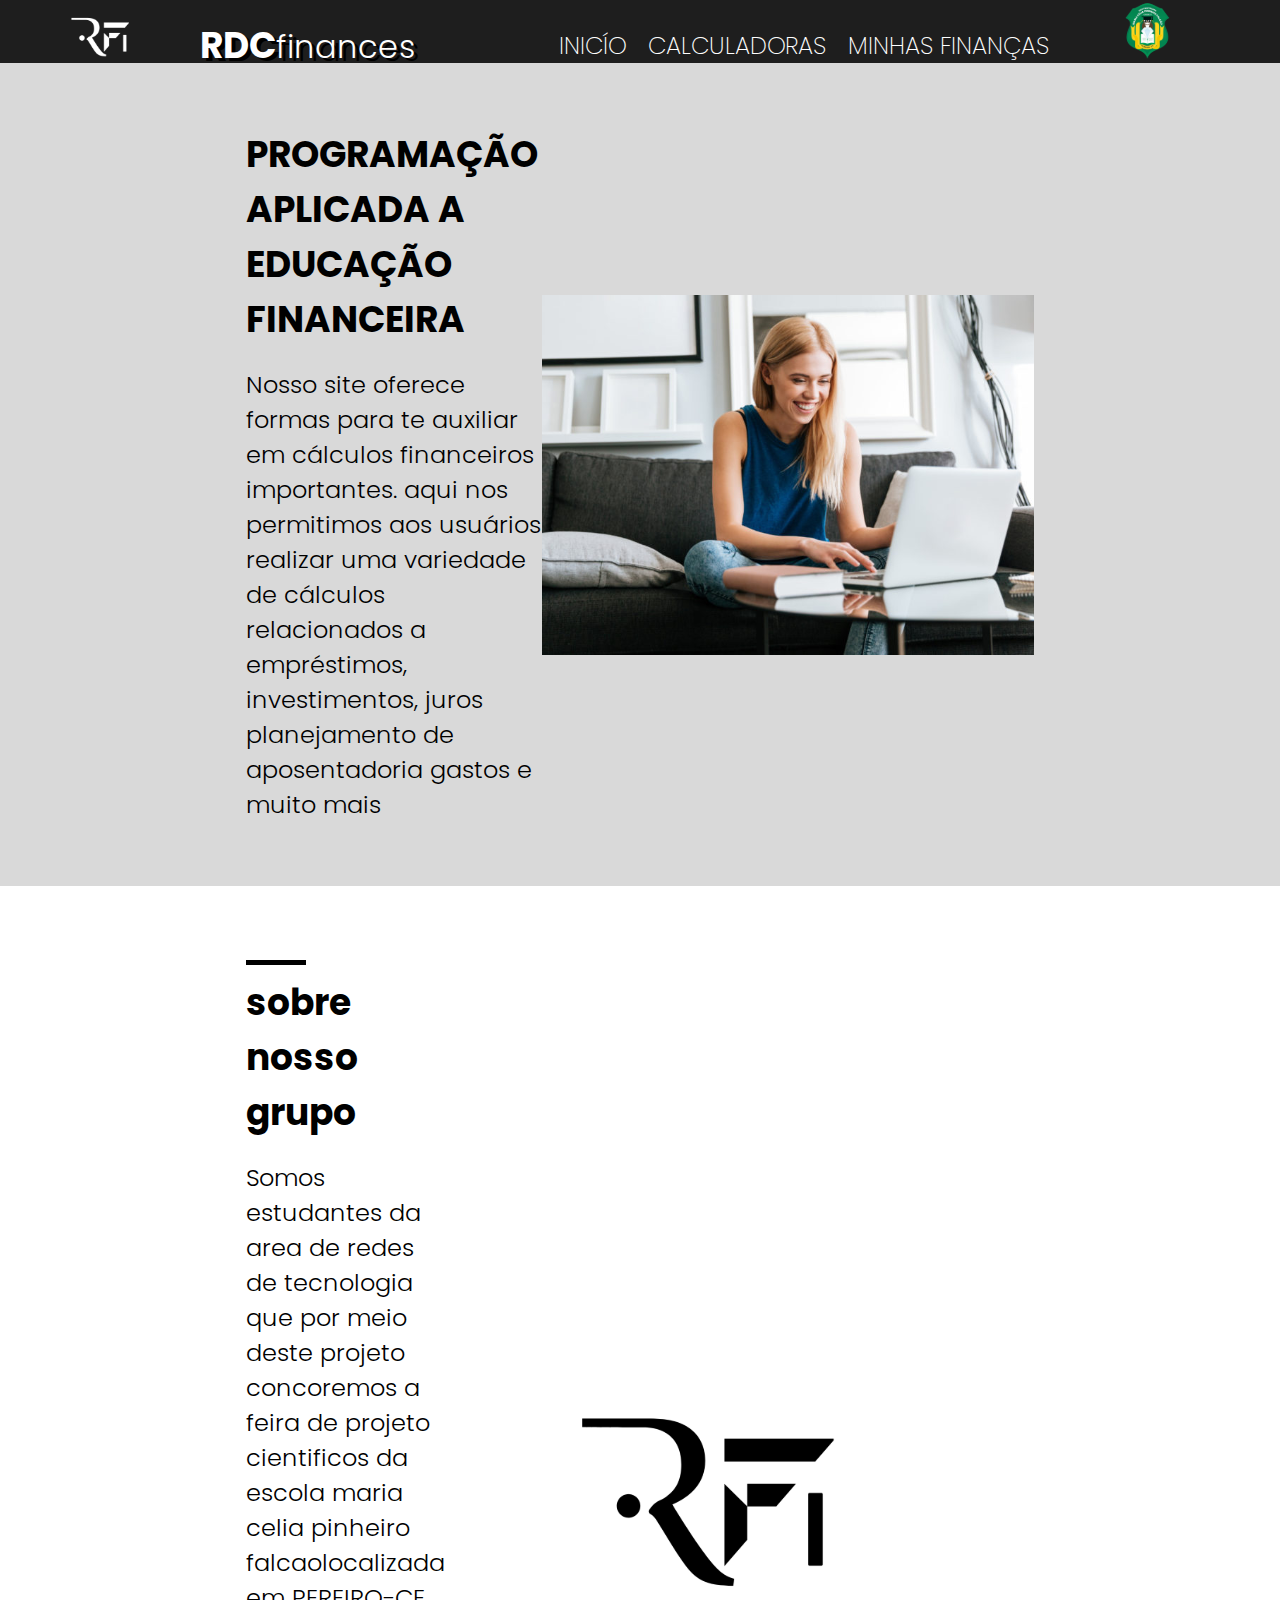
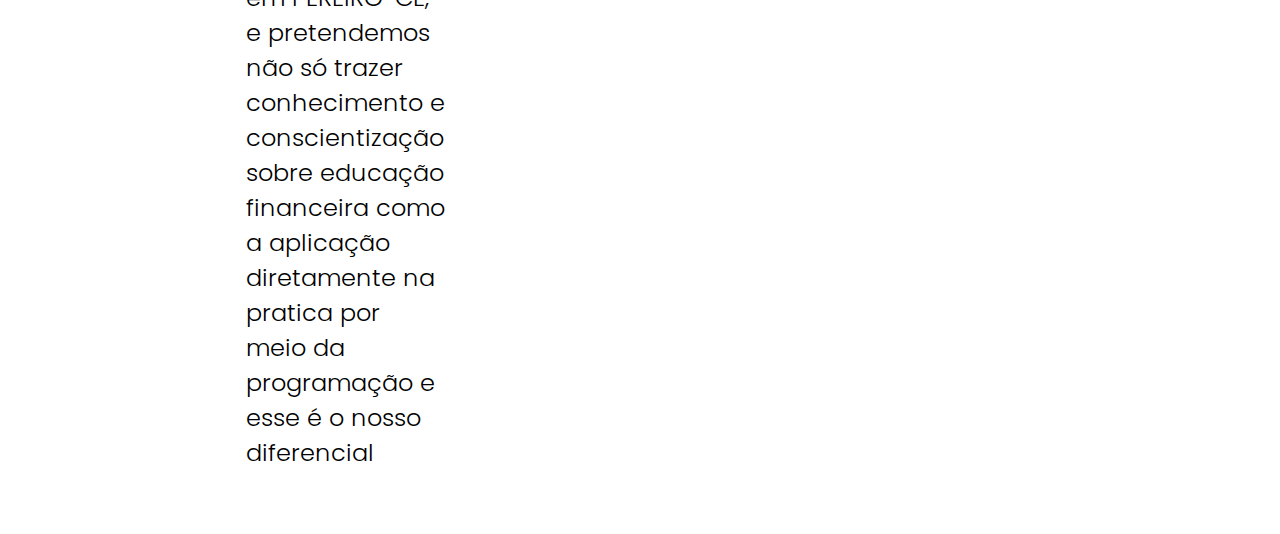
<file: index.html>
<!DOCTYPE html>
<html lang="pt-br">
<head>
    <meta charset="UTF-8">
    <meta name="viewport" content="width=device-width, initial-scale=1.0">
    <link rel="preconnect" href="https://fonts.googleapis.com">
    <link rel="preconnect" href="https://fonts.gstatic.com" crossorigin>
    <link href="https://fonts.googleapis.com/css2?family=Poppins:ital,wght@0,300;0,700;1,200&display=swap" rel="stylesheet">
    <link rel="stylesheet" href="./css/style.css">
    <link rel="stylesheet" href="./css/inicio.css">
    <title>RDCfinances</title>
</head>
<body>
    <header class="cabecalho">
        <div id="div-cabecalho">
            <img src="./img/logo_branca.svg" alt="logo do site branca" id="logo">
            <h1><b>RDC</b>finances</h1>
        
            <nav>
                <ul>
                    <li>
                        <a href="#inicio" class="link-cabecalho">INICÍO</a>
                    </li>
                    <li class="dropdown">
                        <a href="#" class="link-cabecalho">CALCULADORAS</a>
                        <div class="dropdown-menu">
                            <a href="./composto.html">Juros compostos</a>
                            <a href="./simples.html">Juros Simples</a>
                            <a href="./imposto.html">Imposto de renda</a>

                        </div>
                    </li>
                    <li>
                        <a href="./financas.html" class="link-cabecalho">MINHAS FINANÇAS</a>
                    </li>
                </ul>
            </nav>
            <img src="./img/mclogo.svg" alt="lodo da escola Maria celia pinheiro falcão">
        </div>
    </header>

    <section class="inicio" id="inicio">

        <div class="objetos">
            <h2>PROGRAMAÇÃO APLICADA A
                EDUCAÇÃO FINANCEIRA</h2>
            <p>Nosso site oferece formas para te  auxiliar em 
                cálculos financeiros importantes. aqui nos permitimos
                aos usuários realizar uma variedade de cálculos 
                relacionados a empréstimos, investimentos, juros
                planejamento de aposentadoria gastos e muito mais</p>
        </div>
        <img src="./img/imagem mulher.svg" alt="foto de uma mulher mechendonas suas finanças no computador ">

    </section>

    <section class="inicio" >

        <div>
            <div class="linha-horizontal"></div>
            <h2>sobre nosso grupo</h2>
            <p>Somos estudantes da area de redes de tecnologia 
                que por meio deste projeto concoremos a feira de projeto
                cientificos da escola maria celia pinheiro falcaolocalizada 
                em PEREIRO-CE, e pretendemos não só trazer conhecimento 
                e conscientização sobre educação financeira como a 
                aplicação diretamente na pratica por meio da programação 
                e esse é  o nosso diferencial</p>
        </div>

        <img src="./img/logo_preta.svg" alt="logo do site preto">
    </section>
</body>
</html>
</file>
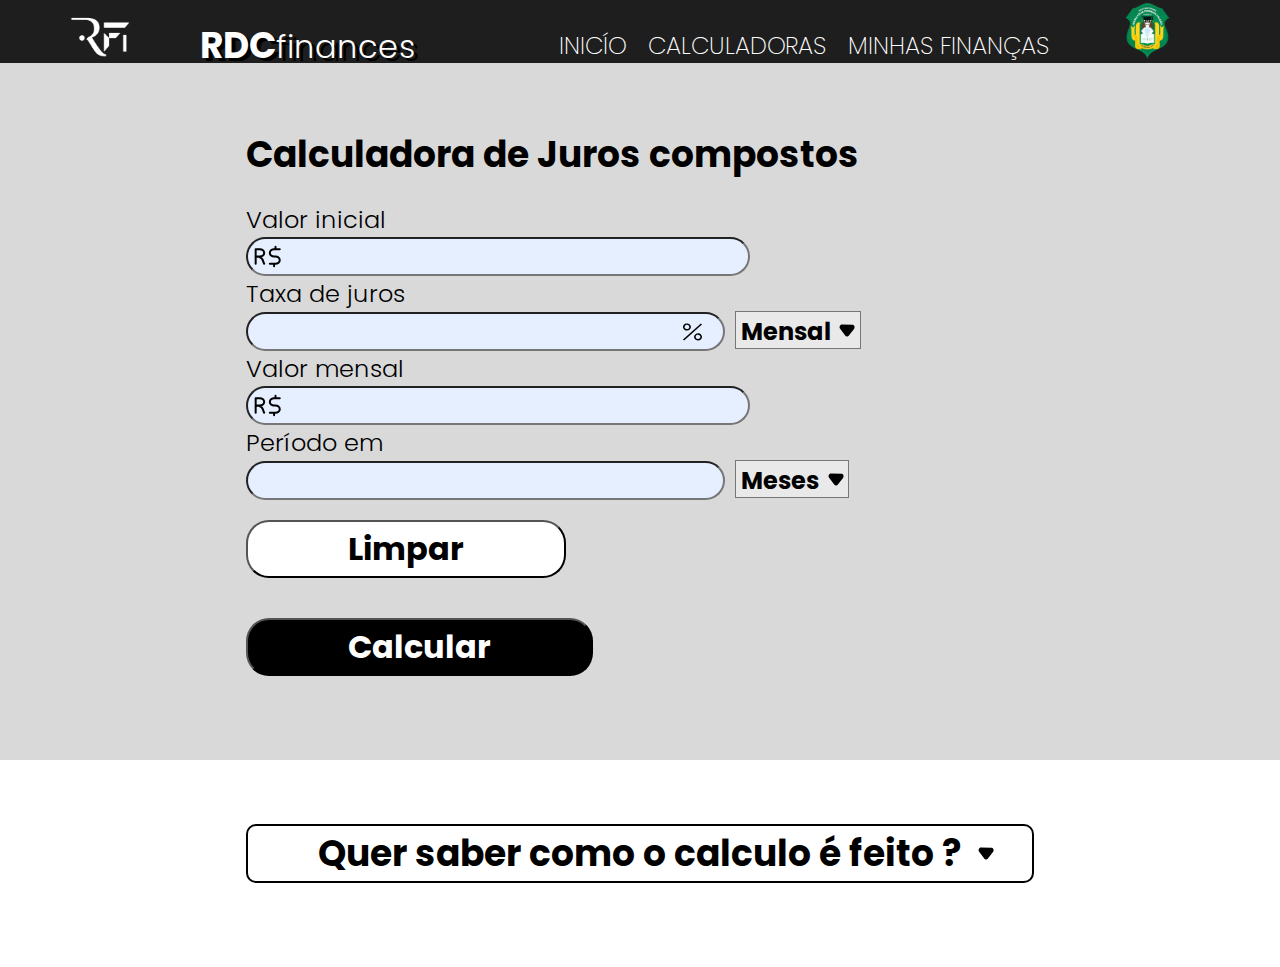
<file: composto.html>
<!DOCTYPE html>
<html lang="pt-br">
<head>
    <meta charset="UTF-8">
    <meta name="viewport" content="width=device-width, initial-scale=1.0">
    <link rel="preconnect" href="https://fonts.googleapis.com">
    <link rel="preconnect" href="https://fonts.gstatic.com" crossorigin>
    <link href="https://fonts.googleapis.com/css2?family=Poppins:ital,wght@0,300;0,700;1,200&display=swap" rel="stylesheet">
    <link rel="stylesheet" href="./css/style.css">
    <link rel="stylesheet" href="./css/composto.css">
    <title>RDCfinances</title>
</head>
<body>
    <header class="cabecalho">
        <div id="div-cabecalho">
            <img src="./img/logo_branca.svg" alt="logo do site branca" id="logo">
            <h1><b>RDC</b>finances</h1>
        
            <nav>
                <ul>
                    <li>
                        <a href="./index.html" class="link-cabecalho">INICÍO</a>
                    </li>
                    <li class="dropdown">
                        <a href="#" class="link-cabecalho">CALCULADORAS</a>
                        <div class="dropdown-menu">
                            <a href="./composto.html">Juros compostos</a>
                            <a href="./simples.html">Juros Simples</a>
                            <a href="./imposto.html">Imposto de renda</a>

                        </div>
                    </li>
                    <li>
                        <a href="./financas.html" class="link-cabecalho">MINHAS FINANÇAS</a>
                    </li>
                </ul>
            </nav>
            <img src="./img/mclogo.svg" alt="lodo da escola Maria celia pinheiro falcão">
        </div>
    </header>

    <section class="calcular">
        <h2>Calculadora de Juros compostos</h2>
        <form action="./js/main.js" method="get" autocomplete="on" class="from">

            <div class="conteiner">
                
                <p>Valor inicial</p>
                <input type="number" class="input-calc din">

                <div>
                    <p>Taxa de juros</p>
                    <input type="number" class="input-calc por">
                
                    <label for="iest"></label>
                    <select name="taxa-de-juros" id="iest">
                        <option value="men">Mensal</option>
                        <option value="anu">Anual</option>
                    </select>
                </div>
            </div>
            <div class="conteiner">

                <p>Valor mensal</p>
                <input type="number" class="input-calc din">

                <div>
                    <p>Período em</p>
                    <input type="number" class="input-calc">
                
                    <label for="iest"></label>
                    <select name="taxa-de-juros" id="iest">
                        <option value="men">Meses</option>
                        <option value="anu">Anos</option>

                    </select>
                </div>
            </div>
            <div class="bnt-conteiner">
                <input type="reset" value="Limpar" class="bnt bnt-lim">
                <input type="submit" value="Calcular" class="bnt  bnt-cal">
                
            </div>
    
        </form>

    </section>

    <section class="explicacao">
        
        <div>
            <h2 class="explicacao-titulo explicacaoPar">Quer saber como o calculo é feito ?</h2>
                <p class="explicacao-par">
                    Os juros compostos crescem de
                    forma exponencial pois sua base 
                    de cálculo é sempre em cima do 
                    montante anterior. Faça esse 
                    cálculo financeiro de forma simples
                    utilizando nossa calculadora!
                </p>
        
                <p class="explicacao-par">
                    A forma que calculamos o juros composto é M = C ( 1+i)t ou seja, a fórmula é montante é igual ao 
                    capital, vezes a taxa de juros mais um, elevado ao tempo.
                </p>
        </div>

    </section>
    <script src="./js/main.js"></script>
</body>
</html>
</file>
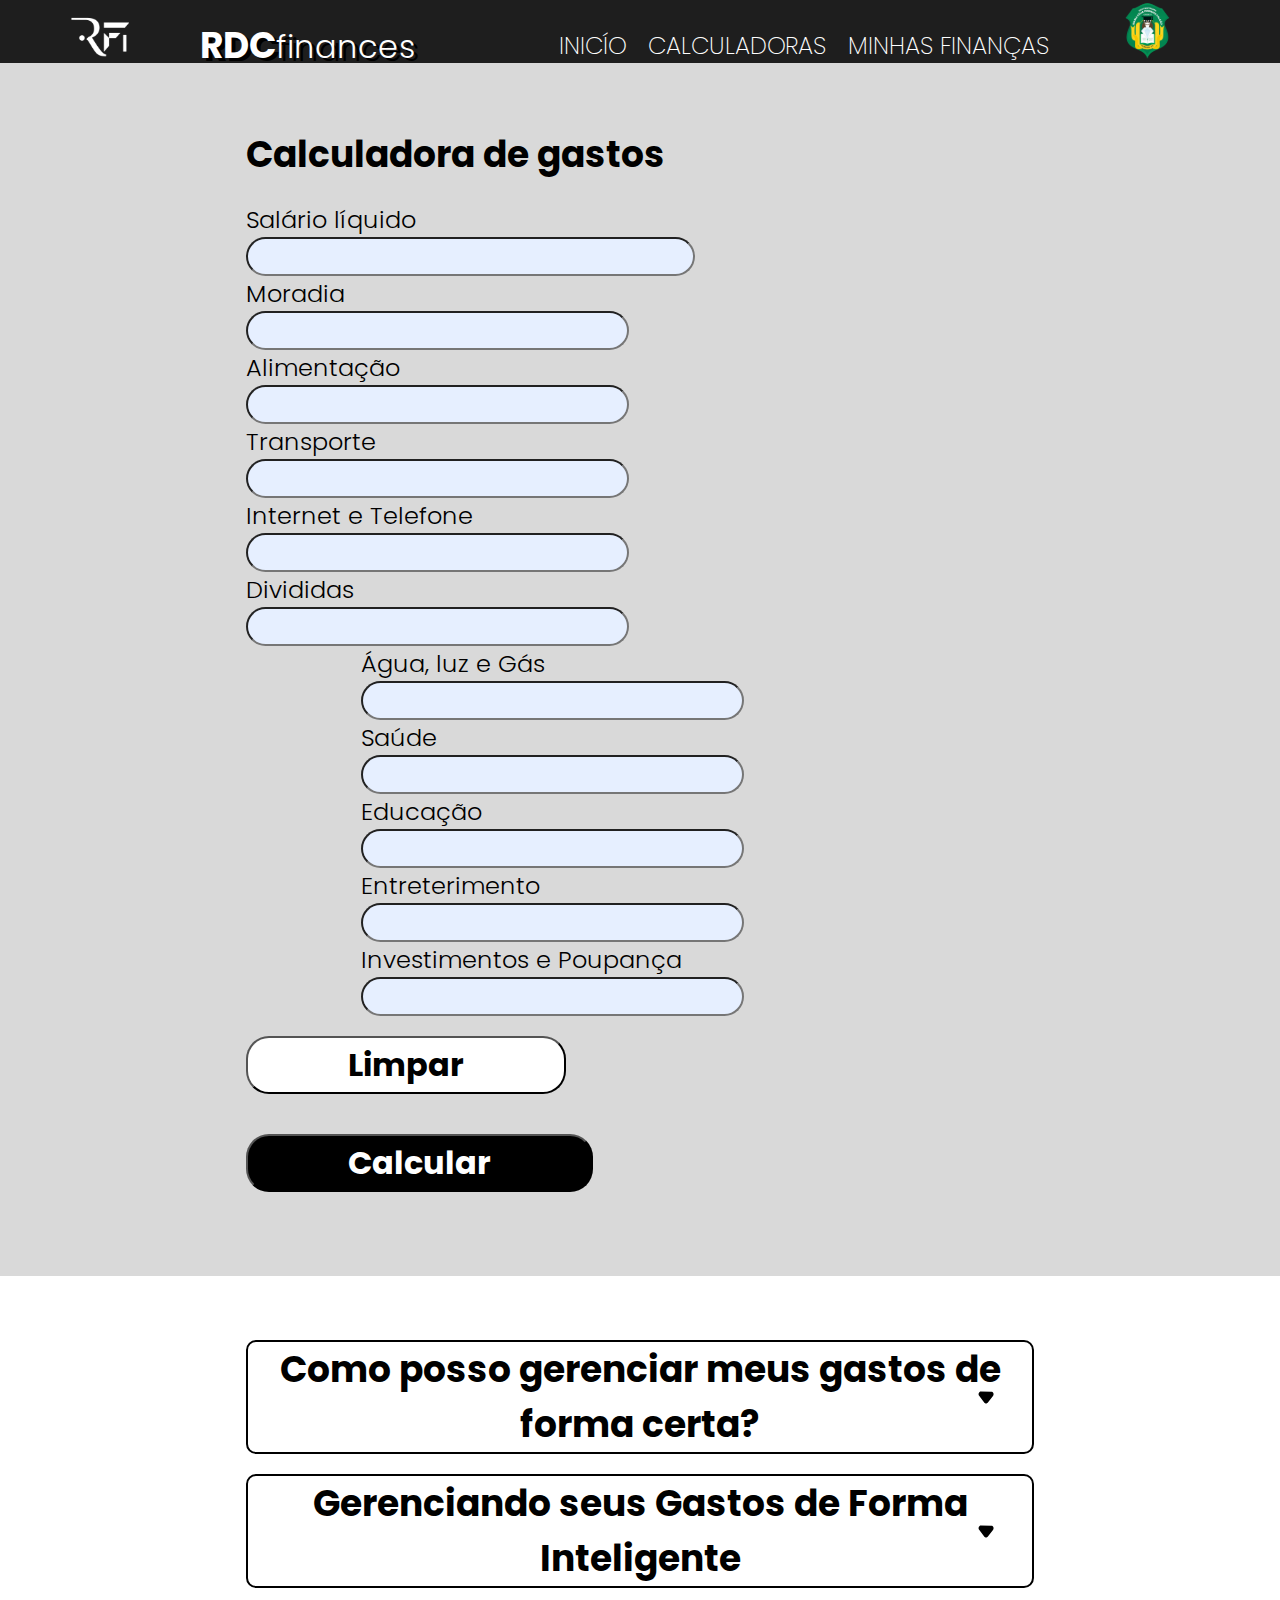
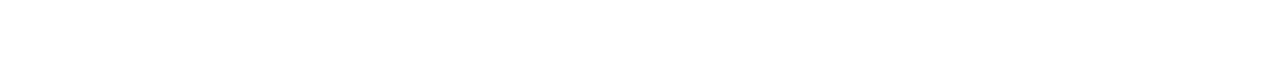
<file: financas.html>
<!DOCTYPE html>
<html lang="pt-br">
<head>
    <meta charset="UTF-8">
    <meta name="viewport" content="width=device-width, initial-scale=1.0">
    <link rel="preconnect" href="https://fonts.googleapis.com">
    <link rel="preconnect" href="https://fonts.gstatic.com" crossorigin>
    <link href="https://fonts.googleapis.com/css2?family=Poppins:ital,wght@0,300;0,700;1,200&display=swap" rel="stylesheet">
    <link rel="stylesheet" href="./css/style.css">
    <link rel="stylesheet" href="./css/financas.css">
    <title>RDCfinances</title>
</head>
<body>
    <header class="cabecalho">
        <div id="div-cabecalho">
            <img src="./img/logo_branca.svg" alt="logo do site branca" id="logo">
            <h1><b>RDC</b>finances</h1>
        
            <nav>
                <ul>
                    <li>
                        <a href="./index.html" class="link-cabecalho">INICÍO</a>
                    </li>
                    <li class="dropdown">
                        <a href="#" class="link-cabecalho">CALCULADORAS</a>
                        <div class="dropdown-menu">
                            <a href="./composto.html">Juros compostos</a>
                            <a href="./simples.html">Juros Simples</a>
                            <a href="./imposto.html">Imposto de renda</a>
                        </div>
                    </li>
                    <li>
                        <a href="./financas.html" class="link-cabecalho">MINHAS FINANÇAS</a>
                    </li>
                </ul>
            </nav>
            <img src="./img/mclogo.svg" alt="lodo da escola Maria celia pinheiro falcão">
        </div>
    </header>

    <section class="calculo">
        <h2>Calculadora de gastos</h2>

        <form action="./js/main.js" method="get" autocomplete="on" class="from">
            <div>
                <div class="item">
                    <p class="calculo-par ">Salário líquido</p>
                    <input type="number" class="input-calc maior">
                </div>
            </div>
            <div class="conteiner">
                <div class="item">
                    <p class="calculo-par">Moradia</p>
                    <input type="number" class="input-calc">
                </div>
                <div class="item">
                    <p class="calculo-par">Alimentação</p>
                    <input type="number" class="input-calc">
                </div>
                <div class="item">
                    <p class="calculo-par">Transporte</p>
                    <input type="number" class="input-calc">
                </div>
                <div class="item">
                    <p class="calculo-par">Internet e Telefone</p>
                    <input type="number" class="input-calc">
                </div>
                <div class="item">
                    <p class="calculo-par">Divididas</p>
                    <input type="number" class="input-calc">
                </div>
            </div>
            <div class="conteiner">
                <div class="item-2">
                    <p class="calculo-par">Água, luz e Gás</p>
                    <input type="number" class="input-calc">
                </div>
                <div class="item-2">
                    <p class="calculo-par">Saúde</p>
                    <input type="number" class="input-calc">
                </div>
                <div class="item-2">
                    <p class="calculo-par">Educação</p>
                    <input type="number" class="input-calc">
                </div>
                <div class="item-2">
                    <p class="calculo-par">Entreterimento</p>
                    <input type="number" class="input-calc">
                </div>
                <div class="item-2">
                    <p class="calculo-par">Investimentos e Poupança</p>
                    <input type="number" class="input-calc">
                </div>
            </div>
            <div class="bnt-conteiner">
                <input type="reset" value="Limpar" class="bnt bnt-lim">
                <input type="submit" value="Calcular" class="bnt  bnt-cal">
            </div>
        </form>
    </section>
    
    <section class="explicacao">
        <h2 class="explicacao-titulo explicacaoPar">Como posso gerenciar meus gastos de forma certa?</h2>

        <p class="explicacao-par" >Gerenciar os gastos de forma eficaz é essencial para alcançar estabilidade financeira e atingir metas financeiras. Isso requer um planejamento cuidadoso, acompanhamento regular das despesas e priorização de gastos de acordo com as necessidades e objetivos pessoais. Neste contexto, estratégias como o orçamento, controle de despesas e alocação de recursos se tornam cruciais para manter as finanças em ordem.</p>

        <h2 class="explicacao-titulo explicacaoPar">Gerenciando seus Gastos de Forma Inteligente</h2>

        <p class="explicacao-par">Gerenciar seus gastos é essencial para manter o equilíbrio financeiro e alcançar suas metas financeiras. Aqui estão algumas dicas simples para ajudar:</p>
        <p class="explicacao-par">Orçamento Mensal: Comece criando um orçamento mensal. Liste todas as suas fontes de renda e despesas. Isso lhe dará uma visão clara de para onde vai o seu dinheiro.</p>
        <p class="explicacao-par">Priorize Necessidades: Classifique suas despesas em necessidades essenciais (alimentação, moradia, transporte) e desejos (entretenimento, compras supérfluas). Certifique-se de priorizar as necessidades.</p>
        <p class="explicacao-par">Estabeleça Metas: Defina metas financeiras realistas. Isso pode incluir economizar para emergências, pagar dívidas ou investir em objetivos de longo prazo.</p>
        <p class="explicacao-par">Controle seus Gastos: Registre todos os gastos, por menores que sejam. Use aplicativos de gerenciamento financeiro para acompanhar suas despesas diariamente.</p>
        <p class="explicacao-par">Evite Dívidas Desnecessárias: Limite o uso de cartões de crédito e evite empréstimos que não sejam estritamente necessários. Dívidas de juros elevados podem prejudicar suas finanças.</p>
        <p class="explicacao-par">Economize Regularmente: Reserve uma parte de sua renda para a poupança ou investimentos assim que receber. Trate isso como uma despesa obrigatória.</p>
        <p class="explicacao-par">Pesquise Preços: Antes de fazer grandes compras, pesquise e compare preços. Às vezes, simplesmente ser um consumidor informado pode economizar muito dinheiro.</p>
        <p class="explicacao-par">Evite Compras Impulsivas: Pense duas vezes antes de comprar algo não planejado. Espere um tempo para decidir se é realmente necessário.</p>
        <p class="explicacao-par">Reavalie Regularmente: Periodicamente, reveja seu orçamento e ajuste-o conforme necessário. Suas prioridades podem mudar ao longo do tempo.</p>
        <p class="explicacao-par">Consulte um Profissional: Se você tiver dificuldades para controlar seus gastos ou quiser orientação financeira mais detalhada, considere consultar um consultor financeiro.</p>
    </section>
    <script src="./js/main.js"></script>
</body>
</html>
</file>
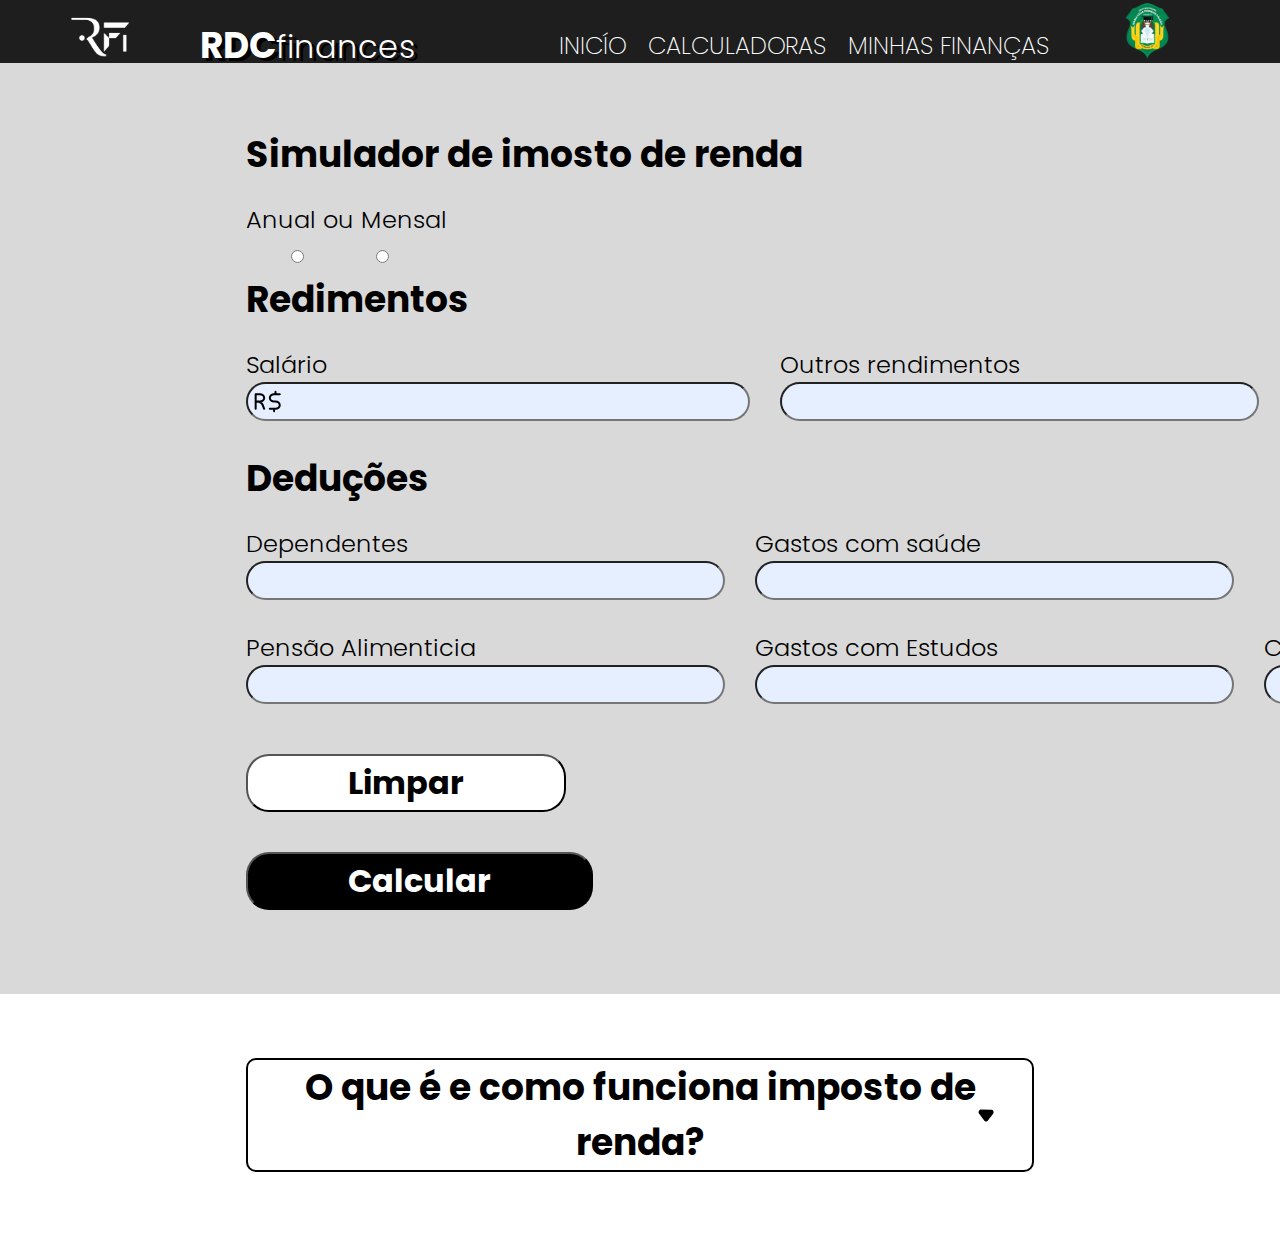
<file: imposto.html>
<!DOCTYPE html>
<html lang="pt-br">
<head>
    <meta charset="UTF-8">
    <meta name="viewport" content="width=device-width, initial-scale=1.0">
    <link rel="preconnect" href="https://fonts.googleapis.com">
    <link rel="preconnect" href="https://fonts.gstatic.com" crossorigin>
    <link href="https://fonts.googleapis.com/css2?family=Poppins:ital,wght@0,300;0,700;1,200&display=swap" rel="stylesheet">
    <link rel="stylesheet" href="./css/style.css">
    <link rel="stylesheet" href="./css/imposto.css">
    <title>RDCfinances</title>
</head>
<body>
    <header class="cabecalho">
        <div id="div-cabecalho">
            <img src="./img/logo_branca.svg" alt="logo do site branca" id="logo">
            <h1><b>RDC</b>finances</h1>
        
            <nav>
                <ul>
                    <li>
                        <a href="./index.html" class="link-cabecalho">INICÍO</a>
                    </li>
                    <li class="dropdown">
                        <a href="#" class="link-cabecalho">CALCULADORAS</a>
                        <div class="dropdown-menu">
                            <a href="./composto.html">Juros compostos</a>
                            <a href="./simples.html">Juros Simples</a>
                            <a href="./imposto.html">Imposto de renda</a>

                        </div>
                    </li>
                    <li>
                        <a href="./financas.html" class="link-cabecalho">MINHAS FINANÇAS</a>
                    </li>
                </ul>
            </nav>
            <img src="./img/mclogo.svg" alt="lodo da escola Maria celia pinheiro falcão">
        </div>
    </header>

    <section class="calculo">
        <form action="./js/main.js" method="get" autocomplete="on" class="from">
            <h2>Simulador de imosto de renda</h2>
            <div class="conteiner-radio">
                <p>Anual ou Mensal</p>
                
                <input name="opcoes" type="radio" />
            
                <input  name="opcoes" type="radio" />
                 
            </div>

            <h2>Redimentos</h2>
            <div class="conteiner">
                <div class="item">
                    <p class="calculo-par ">Salário</p>
                    <input type="number" class="input-calc din">
                </div>
                <div class="item">
                    <p class="calculo-par">Outros rendimentos</p>
                    <input type="number" class="input-calc">
                </div>
            </div>

            <h2>Deduções</h2>
            <div class="conteiner">
                <div class="item">
                    <p class="calculo-par">Dependentes</p>
                    <input type="number" class="input-calc">
                </div>
                <div class="item">
                    <p class="calculo-par">Gastos com saúde</p>
                    <input type="number" class="input-calc">
                </div>
            </div>

            <div class="conteiner">
                <div class="item">
                    <p class="calculo-par">Pensão Alimenticia</p>
                    <input type="number" class="input-calc">
                </div>
                <div class="item">
                    <p class="calculo-par">Gastos com Estudos</p>
                    <input type="number" class="input-calc">
                </div>
                <div class="item">
                    <p class="calculo-par">Carnê Leão</p>
                    <input type="number" class="input-calc">
                </div>
            </div>

            <div class="bnt-conteiner">
                <input type="reset" value="Limpar" class="bnt bnt-lim">
                <input type="submit" value="Calcular" class="bnt  bnt-cal">
                
            </div>
        </form>
    </section>

    <section class="explicacao">
        <h2 class="explicacao-titulo explicacaoPar">O que é e como funciona imposto de renda?</h2>

        <p class="explicacao-par ">O Imposto de Renda é uma parte fundamental do sistema 
            tributário em muitos países, incluindo o Brasil. 
            Trata-se de um tributo que incide sobre a renda das pessoas 
            físicas e jurídicas, desempenhando um papel vital na 
            arrecadação de recursos para financiar serviços públicos e 
            programas governamentais. Neste contexto, é crucial 
            compreender como o Imposto de Renda funciona, desde a 
            declaração de renda até o cálculo das alíquotas, para 
            que possamos cumprir nossas obrigações fiscais e contribuir 
            para o funcionamento do Estado. Este texto explorará os 
            aspectos-chave do 
            Imposto de Renda e seu impacto em nossa vida financeira.</p>
    </section>
    <script  src="./js/main.js"></script>
</body>
</html>
</file>
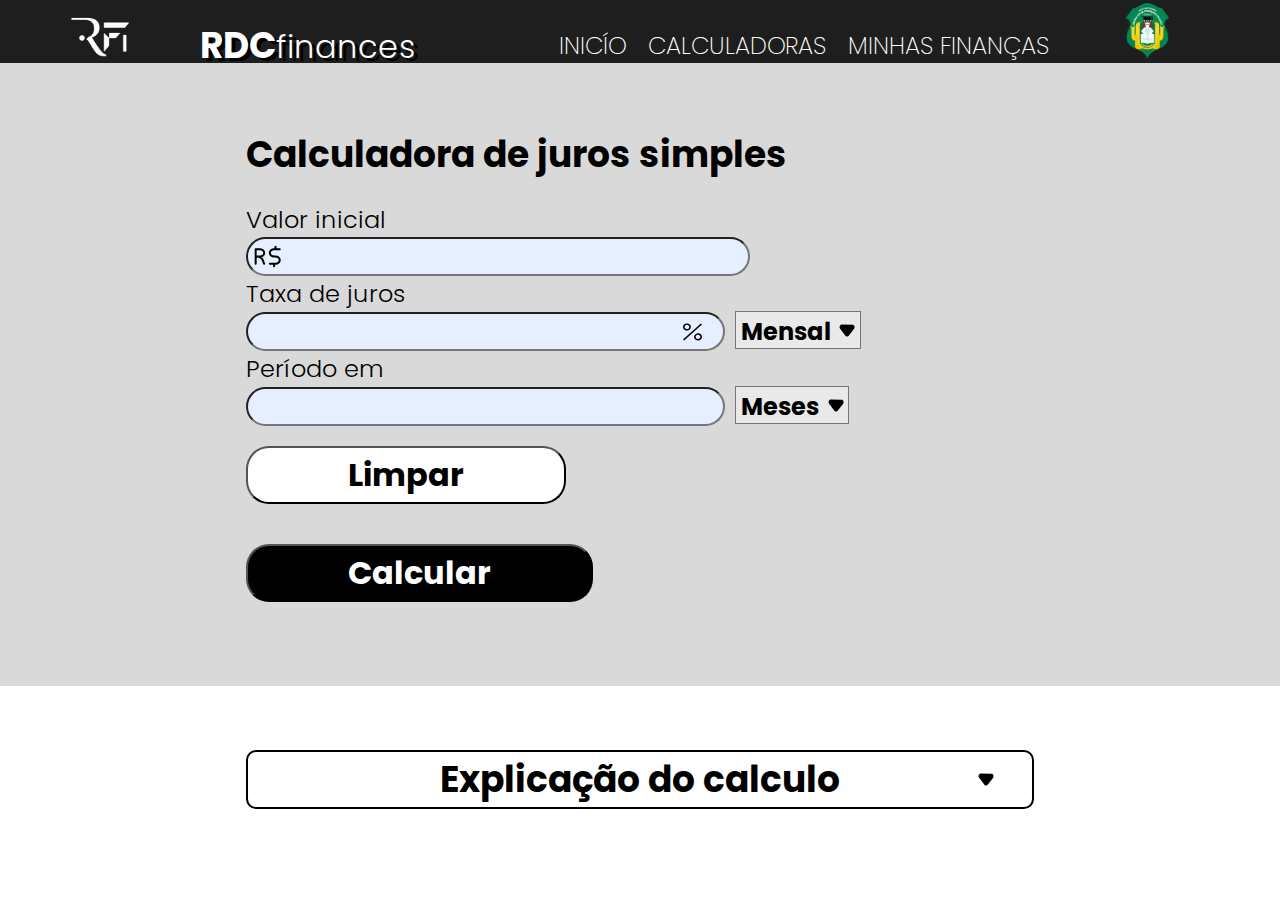
<file: simples.html>
<!DOCTYPE html>
<html lang="pt-br">
<head>
    <meta charset="UTF-8">
    <meta name="viewport" content="width=device-width, initial-scale=1.0">
    <link rel="preconnect" href="https://fonts.googleapis.com">
    <link rel="preconnect" href="https://fonts.gstatic.com" crossorigin>
    <link href="https://fonts.googleapis.com/css2?family=Poppins:ital,wght@0,300;0,700;1,200&display=swap" rel="stylesheet">
    <link rel="stylesheet" href="./css/style.css">
    <link rel="stylesheet" href="./css/simples.css">
    <title>RDCfinances</title>
</head>
<body>
    <header class="cabecalho">
        <div id="div-cabecalho">
            <img src="./img/logo_branca.svg" alt="logo do site branca" id="logo">
            <h1><b>RDC</b>finances</h1>
        
            <nav>
                <ul>
                    <li>
                        <a href="./index.html" class="link-cabecalho">INICÍO</a>
                    </li>
                    <li class="dropdown">
                        <a href="#" class="link-cabecalho">CALCULADORAS</a>
                        <div class="dropdown-menu">
                            <a href="./composto.html">Juros compostos</a>
                            <a href="./simples.html">Juros Simples</a>
                            <a href="./imposto.html">Imposto de renda</a>

                        </div>
                    </li>
                    <li>
                        <a href="./financas.html" class="link-cabecalho">MINHAS FINANÇAS</a>
                    </li>
                </ul>
            </nav>
            <img src="./img/mclogo.svg" alt="lodo da escola Maria celia pinheiro falcão">
        </div>
    </header>

    <section class="calcular">
        <h2>Calculadora de juros simples</h2>

        <form action="./js/main.js" method="get" autocomplete="on" class="from">

            <div class="conteiner">
                <p>Valor inicial</p>
                <input type="number" class="input-calc din">

                <div>
                    <p>Taxa de juros</p>
                    <input type="number" class="input-calc por">
                
                    <label for="iest"></label>
                    <select name="taxa-de-juros" id="iest">
                        <option value="men">Mensal</option>
                        <option value="anu">Anual</option>
                    </select>
                </div>
            </div>
            <div class="conteiner">


                <div>
                    <p>Período em</p>
                    <input type="number" class="input-calc">
                
                    <label for="iest"></label>
                    <select name="taxa-de-juros" id="iest">
                        <option value="men">Meses</option>
                        <option value="anu">Anos</option>

                    </select>
                </div>
            </div>
            <div class="bnt-conteiner">
                <input type="reset" value="Limpar" class="bnt bnt-lim">
                <input type="submit" value="Calcular" class="bnt  bnt-cal">
                
            </div>
    
        </form>

    </section>

    <section class="explicacao">
        
        <div>
            <h2 class="explicacao-titulo explicacaoPar">Explicação do calculo</h2>
                <p class="explicacao-par">
                    Os juros simples são um conceito fundamental no mundo das finanças e 
                    estão presentes em várias transações financeiras do dia a dia. Eles representam 
                    a remuneração que alguém recebe pelo empréstimo
                    de dinheiro ou o custo de se tomar dinheiro emprestado por um período determinado.
                </p>
        
                <p class="explicacao-par">
                    A fórmula do juro simples é J = C ∙ i ∙ t, em que J é o juro,
                    C é o capital, i é a taxa de juro e t é o tempo. Para calcular
                    o juro simples, basta substituir os valores na fórmula e realizar o cálculo.
                </p>
        </div>

    </section>
    <script  src="./js/main.js"></script>
</body>
</html>
</file>
<file: css/style.css>
:root{
    --cor-cabacalho: #1e1e1e;
    --cor-de-fundo-inp: #e6efff;
    --cor-de-fundo: #d9d9d9;
    --cor-preto: #000000;
    --cor-branco: #ffffff;
}

*{
    margin: 0;
    padding: 0;
    font-family: "poppins";
    font-weight: 300;
    font-size: 24px;
    box-sizing: border-box;

}

body h2{
    font-weight: 700;
    margin-bottom: 20px;
    font-size: 36px;
}


.cabecalho{
    background-color: var(--cor-cabacalho);
    display: flex;
    align-items: center;
    justify-content: space-between;
    height: 63px;
    width: 100%;
}

#div-cabecalho{
    display: flex;
    align-items: center;
    justify-content: space-between;
    width: 1170px;
    margin: auto ;
}

.cabecalho h1{
    color: var(--cor-branco);
    font-size: 32px;
    text-shadow: 0.1em 0.1em #000000;
    margin-right: 100px;
}

.cabecalho h1 b{
    font-weight: 700;
    font-size: 36px;
}

li {
    display: inline-block;
    text-decoration: none;
}

.dorpdown{
    margin: 0;
}
    


.dropdown-menu{
    display: none;
    position: absolute;
    background-color: var(--cor-cabacalho);
    text-align: center;
}

.dropdown-menu a{
    display: block;
    text-decoration: solid;
    color: var(--cor-preto);
    margin-right: 15px;
}

.dropdown:hover .dropdown-menu{
    display: block;
    color: var(--cor-preto);

}

.dropdown-menu a:hover{
    font-size: 25px;
    background-color: var(--cor-branco);
    color: var(--cor-preto);
    cursor: pointer;
    margin: 0px;
}

.link-cabecalho, .dropdown-menu a{
    text-decoration: none;
    color: var(--cor-branco);
    font-weight: 200;
    margin-left: 15px ;
    font-size: 24px;
    
}

.link-cabecalho:hover{
    font-size: 24px;
    text-shadow: 0.1em 0.1em #000000;
}

.explicacao-titulo{
    font-size: 36px;
    border: 2px solid;
    border-radius: 10px;
    background-image: url(../img/seta2.svg) ;
    background-repeat: no-repeat;
    background-position: 95%;
    
}

.explicacao-par{
    display: none;
    text-align: left;
    margin: 25px;
}

.explicacaoPar{
    
}
</file>
<file: css/inicio.css>
#inicio, .inicio{
    display: flex;
    align-items: center;
    padding: 64px 246px;
    background:  var(--cor-de-fundo);   

}

.inicio{
    background-color: var(--cor-branco);
}

.linha-horizontal {
    width: 30%; 
    height: 5px; 
    background-color: #000; 
    margin: 10px 0; 
}
</file>
<file: css/composto.css>
.calcular{
    padding: 64px 246px;
    background:  var(--cor-de-fundo);  
     
}

.input-calc{
    border-radius: 23px;
    background-color: var(--cor-de-fundo-inp);
    padding-left: 15px;
}

.conteiner{
    display: inline-block;
}


.din{
    background: url(../img/real.svg) 0.5% 50% no-repeat var(--cor-de-fundo-inp);
    padding-left: 40px;
}

.por{
    background: url(../img/porcetagem.svg) 95.5% 50% no-repeat var(--cor-de-fundo-inp);
    
}

input[type='number']::-webkit-inner-spin-button,
input[type='number']::-webkit-outer-spin-button {
  -webkit-appearance: none;
  margin: 0;
}

select{
    padding: 3px 29px 0 5px;
    margin: 0 3px;
    font-weight: bold;
    background-color: var(--cor-branco);
    -webkit-appearance: none;
    -moz-appearance:    none;
    appearance:         none;
    background: #e9e9e9 url('../img/seta2.svg') 95.5% 50% no-repeat;
}

option{
    font-weight: bold;
}

.bnt{
    font-size: 32px;
    border-radius: 23px;
    padding: 3px 100px;
    margin:   20px 60px 20px 0px ;
    font-weight: 700;
    cursor: pointer;
}

.bnt-cal{
    color: var(--cor-branco);
    background-color: var(--cor-preto);
}

.bnt-lim{
    background-color: var(--cor-branco);
}

.explicacao{
    padding: 64px 246px ;
    text-align: center;
}
</file>
<file: css/financas.css>
.calculo{
    padding: 64px 246px;
    background: var(--cor-de-fundo);
}

.item-2{
    margin-left: 4.8em;
}

.input-calc{
    border-radius: 23px;
    background-color: var(--cor-de-fundo-inp);
    padding-left: 15px;
    width: 80%;
}

.maior{

    width: 57%;
}


input[type='number']::-webkit-inner-spin-button,
input[type='number']::-webkit-outer-spin-button {
  -webkit-appearance: none;
  margin: 0;
}

.conteiner{
    display: inline-block;

}

.bnt{
    font-size: 32px;
    border-radius: 23px;
    padding: 3px 100px;
    margin:   20px 60px 20px 0px ;
    font-weight: 700;
    cursor: pointer;
}

.bnt-cal{
    color: var(--cor-branco);
    background-color: var(--cor-preto);
}

.bnt-lim{
    background-color: var(--cor-branco);
}


.explicacao{
    padding: 64px 246px;
    text-align: center;
}
</file>
<file: css/imposto.css>
.calculo{
    padding: 64px 246px;
    background: var(--cor-de-fundo);
}

.conteiner-radio input[type="radio"] {
    margin: 0 20px 0 45px;
}

.item {
    display: flex;
    flex-direction: column;
    margin: 0 30px 30px 0; 
}


.input-calc{
    border-radius: 23px;
    background-color: var(--cor-de-fundo-inp);
    padding-left: 15px;
    
    
}


input[type='number']::-webkit-inner-spin-button,
input[type='number']::-webkit-outer-spin-button {
  -webkit-appearance: none;
  margin: 0;
}

.din{
    background: url(../img/real.svg) 0.5% 50% no-repeat var(--cor-de-fundo-inp);
    padding-left: 40px;
}

.conteiner{
    display: flex;
    align-items: flex-start;
}

.bnt{
    font-size: 32px;
    border-radius: 23px;
    padding: 3px 100px;
    margin:   20px 60px 20px 0px ;
    font-weight: 700;
    cursor: pointer;
}

.bnt-cal{
    color: var(--cor-branco);
    background-color: var(--cor-preto);
}

.bnt-lim{
    background-color: var(--cor-branco);
}
.explicacao{
    padding: 64px 246px;
    text-align: center;
}
</file>
<file: css/simples.css>
.calcular{
    padding: 64px 246px;
    background:  var(--cor-de-fundo);  
     
}

.input-calc{
    border-radius: 23px;
    background-color: var(--cor-de-fundo-inp);
    padding-left: 15px;
}

.conteiner{
    display: inline-block;
}


.din{
    background: url(../img/real.svg) 0.5% 50% no-repeat var(--cor-de-fundo-inp);
    padding-left: 40px;
}

.por{
    background: url(../img/porcetagem.svg) 95.5% 50% no-repeat var(--cor-de-fundo-inp);
    
}

input[type='number']::-webkit-inner-spin-button,
input[type='number']::-webkit-outer-spin-button {
  -webkit-appearance: none;
  margin: 0;
}

select{
    padding: 3px 29px 0 5px;
    margin: 0 3px;
    font-weight: bold;
    background-color: var(--cor-branco);
    -webkit-appearance: none;
    -moz-appearance:    none;
    appearance:         none;
    background: #e9e9e9 url('../img/seta2.svg') 95.5% 50% no-repeat;
}

option{
    font-weight: bold;
}

.bnt{
    font-size: 32px;
    border-radius: 23px;
    padding: 3px 100px;
    margin:   20px 60px 20px 0px ;
    font-weight: 700;
    cursor: pointer;
}

.bnt-cal{
    color: var(--cor-branco);
    background-color: var(--cor-preto);
}

.bnt-lim{
    background-color: var(--cor-branco);
}

.explicacao{
    padding: 64px 246px ;
    text-align: center;
}
</file>
